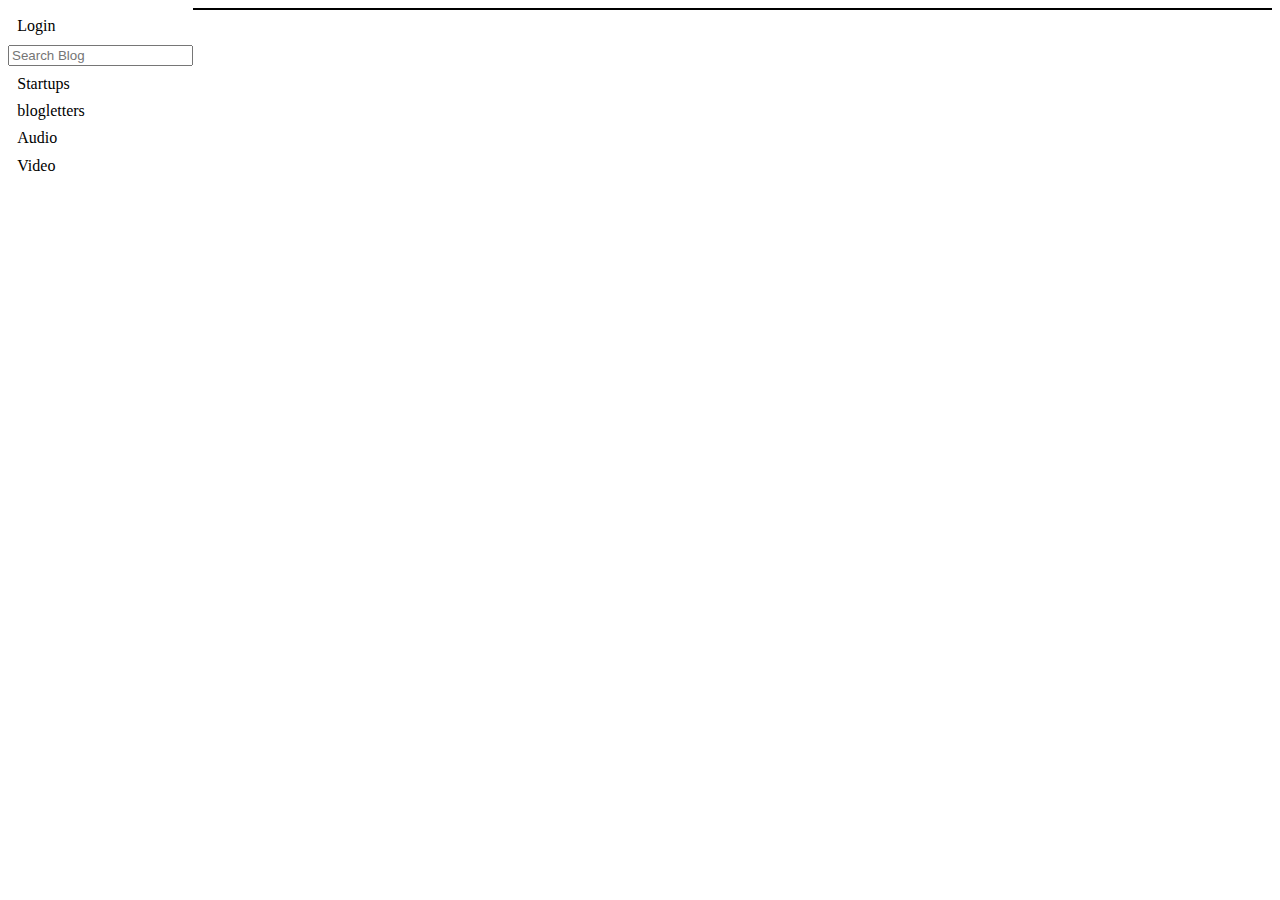
<file: U3C4/index.html>
<!DOCTYPE html>
<html lang="en">
  <head>
    <meta charset="UTF-8" />
    <meta http-equiv="X-UA-Compatible" content="IE=edge" />
    <meta name="viewport" content="width=device-width, initial-scale=1.0" />
    <title>Home</title>
    <link rel="stylesheet" href="./styles/main.css">
  </head>

  <body>
    <div id="container">
      <div id="sidebar">
        <!--DO NOT CHANGE THIS ID's-->
        <!--Append the horizontal navbar(sidebar) here only-->
        
        
      </div>

      <div id="main">
        <!--DO NOT CHANGE THIS ID's-->
        <!--Append psychology blogs here only-->
      </div>
    </div>
  </body>
</html>

<script type="module">

  import sidebar from "./components/sidebar.js"

  import { apiCall, appendArticles } from "./scripts/main.js"

  import { storeSearchterm } from "./scripts/main.js"
  
  document.querySelector("#sidebar").innerHTML = sidebar();

  document.querySelector("#searchbar").addEventListener("keypress", (event) => {
    if(event.key == "Enter"){
      let search_term = document.querySelector("#searchbar").value;
      storeSearchterm(search_term);
    }
  });

  let data = await apiCall("https://blog-search-u3c4.herokuapp.com/api/blogs/psychology ");

  let main = document.getElementById("main");

  appendArticles(data, main)

  // function  storeSearchterm(term){
  //   localStorage.setItem("search_term", term);
  // }

  
</script>
</file>
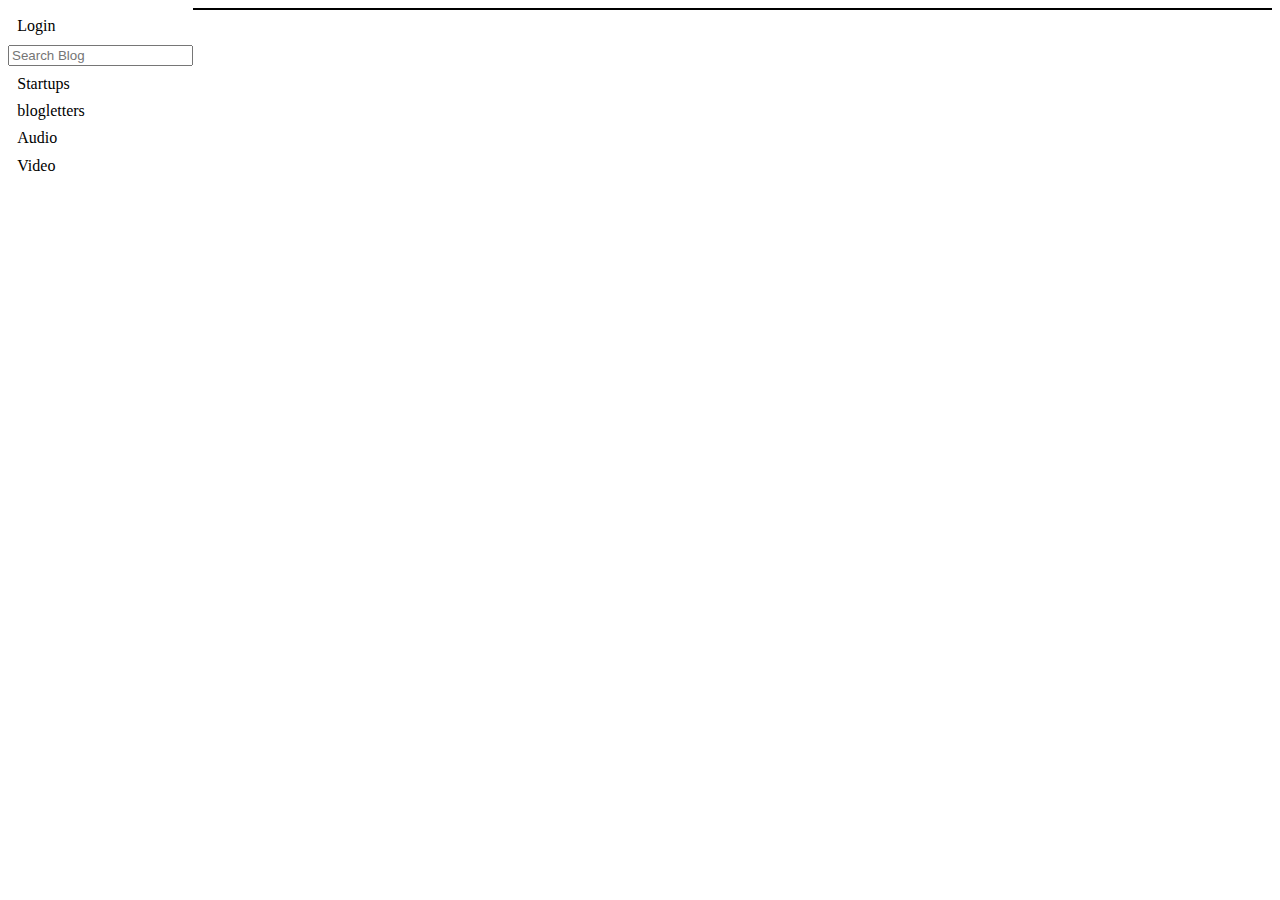
<file: U3C4/blog.html>
<!DOCTYPE html>
<html lang="en">
  <head>
    <meta charset="UTF-8" />
    <meta http-equiv="X-UA-Compatible" content="IE=edge" />
    <meta name="viewport" content="width=device-width, initial-scale=1.0" />
    <title>Document</title>
    <link rel="stylesheet" href="./styles/main.css">
  </head>

  <body>
    <!--DO NOT CHANGE THIS ID's-->

    <div id="container">
      <div id="sidebar">
        <!--add your sidebar component here-->
      </div>

      <div id="main">
        <!--DO NOT CHANGE THIS ID's-->
        <!--Show the clicked article in detailed format here ONLY-->
      </div>
    </div>
  </body>
</html>

<script type="module">

  import sidebar from "./components/sidebar.js";

  import { apiCall, appendArticles } from "./scripts/main.js";

  import { storeSearchterm } from "./scripts/main.js"

  document.querySelector("#sidebar").innerHTML = sidebar();

  document.querySelector("#searchbar").addEventListener("keypress", (event) => {

    if(event.key == "Enter"){
      let search_term = document.querySelector("#searchbar").value;
      storeSearchterm(search_term);
    }
  });

  let data = JSON.parse(localStorage.getItem("article"));

  let main = document.querySelector("#main");

  let data1 = [data];
  appendArticles(data1 , main);

  let title = document.createElement("p")
  title.textContent = items.title;

  let description = document.createElement("p");
  description.textContent = items.description;

  let image = document.createElement("img");
  image.src = items.urlToImage;

  main.append(title , description , image);


</script>
</file>
<file: U3C4/styles/main.css>
#container{
    display: flex;
}

#sidebar > div {
    margin: 5%;
}

#main{
    border:1px solid black;
    height:100%;
    width:100%
}

#blog{
    height: 200px;
    width:70%;
    border:1px solid black;
    display: grid;
    grid-template-columns: repeat(3, 25%);
    grid-gap: 20px;
    margin: auto;
    margin-bottom: 2%;
}

img{
    width:100%;
    height:100%;
}
</file>
